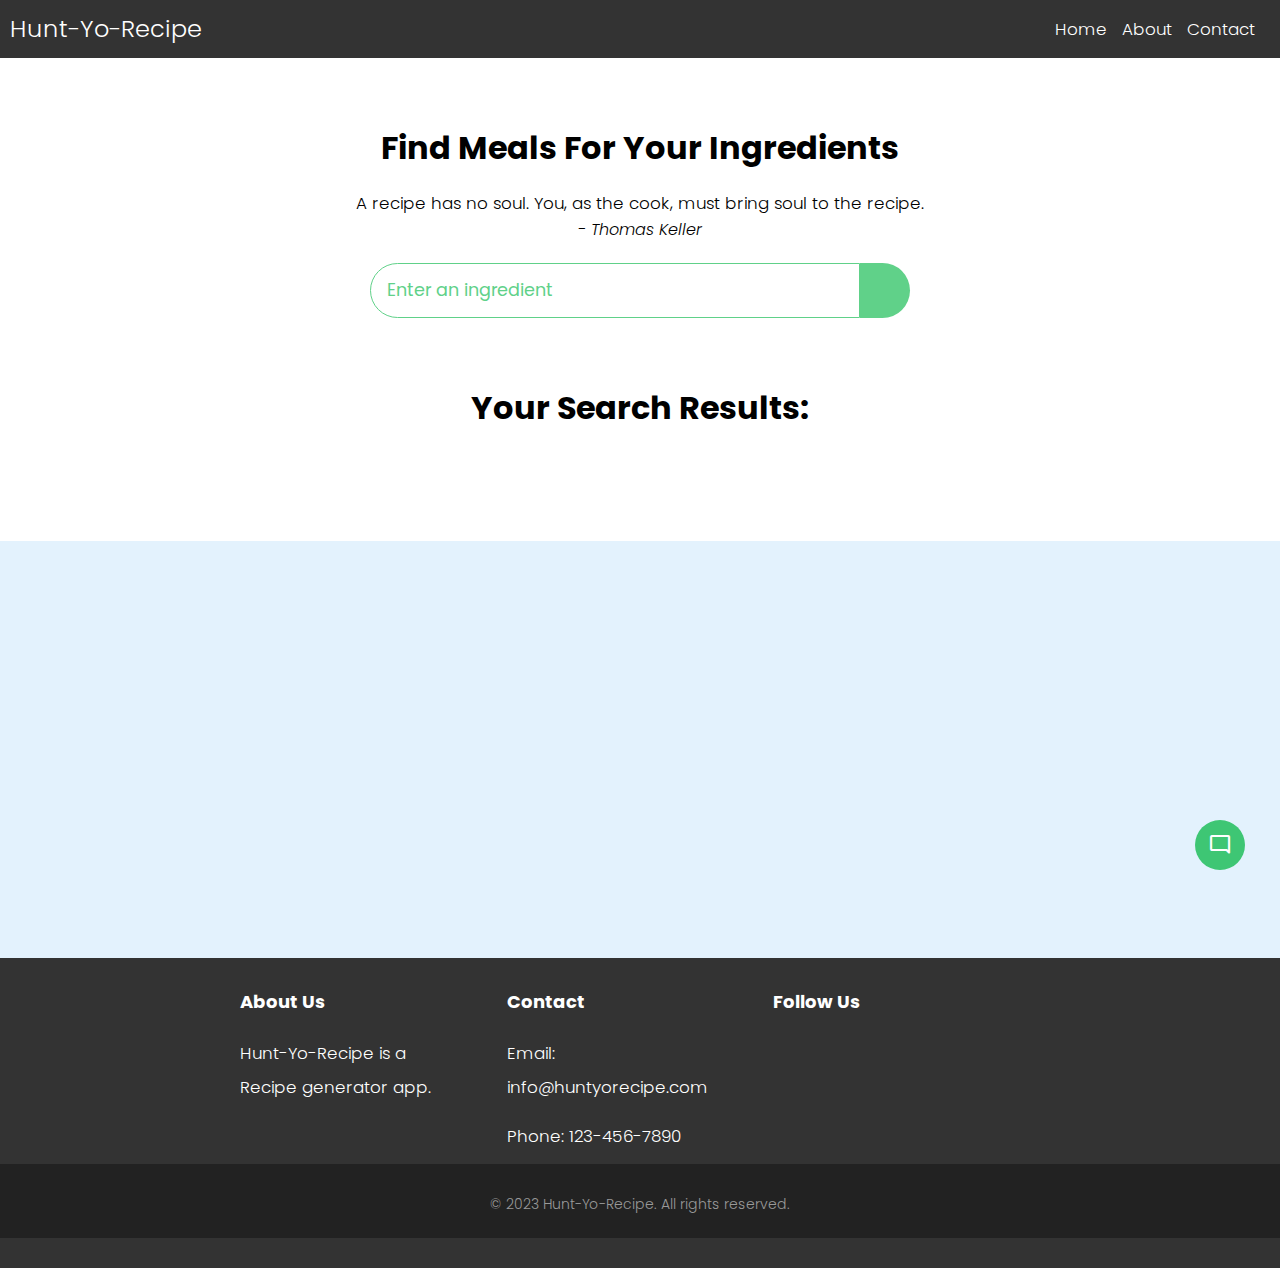
<file: index.html>
<!DOCTYPE html>
<html lang="en">
<head>
  <meta charset="UTF-8">
  <meta name="viewport" content="width=device-width, initial-scale=1.0">
  <title>Find Meal For Your Ingredients</title>

  <link rel="stylesheet" href="https://fonts.googleapis.com/css2?family=Material+Symbols+Outlined:opsz,wght,FILL,GRAD@48,400,0,0" />
  <link rel="stylesheet" href="https://fonts.googleapis.com/css2?family=Material+Symbols+Rounded:opsz,wght,FILL,GRAD@48,400,1,0" />
  
  <link rel="stylesheet" href="https://cdnjs.cloudflare.com/ajax/libs/font-awesome/5.15.1/css/all.min.css" integrity="sha512-+4zCK9k+qNFUR5X+cKL9EIR+ZOhtIloNl9GIKS57V1MyNsYpYcUrUeQc9vNfzsWfV28IaLL3i96P9sdNyeRssA==" crossorigin="anonymous" />
  <link rel = "stylesheet" href = "style.css">
</head>
<body>

  <nav>
    <div class="navbar">
      <a href="index.html" class="logo">Hunt-Yo-Recipe</a>
      <ul class="nav-links">
        <li><a href="index.html">Home</a></li>
        <li><a href="aboutus.html">About</a></li>
        <li><a href="contactus.html">Contact</a></li>
      </ul>
    </div>
  </nav>
  
  <div class = "container">
    <div class = "meal-wrapper">
      <div class = "meal-search">
        <h2 class = "title">Find Meals For Your Ingredients</h2>
        <blockquote>A recipe has no soul. You, as the cook, must bring soul to the recipe.<br>
          <cite>- Thomas Keller</cite>
        </blockquote>

        <div class = "meal-search-box">
          <input type = "text" class = "search-control" placeholder="Enter an ingredient" id = "search-input">
          <button type = "submit" class = "search-btn btn" id = "search-btn">
            <i class = "fas fa-search"></i>
          </button>
        </div>
      </div>

      <div class = "meal-result">
        <h2 class = "title">Your Search Results:</h2>
        <div id= "meal">
          <!-- meal item -->
          <!-- <div class = "meal-item">
            <div class = "meal-img">
              <img src = "food.jpg" alt = "food">
            </div>
            <div class = "meal-name">
              <h3>Potato Chips</h3>
              <a href = "#" class = "recipe-btn">Get Recipe</a>
            </div>
          </div> -->
          <!-- end of meal item -->
        </div>
      </div>


      <div class = "meal-details">
        <!-- recipe close btn -->
        <button type = "button" class = "btn recipe-close-btn" id = "recipe-close-btn">
          <i class = "fas fa-times"></i>
        </button>

        <!-- meal content -->
        <div class = "meal-details-content">
          <!-- <h2 class = "recipe-title">Meals Name Here</h2>
          <p class = "recipe-category">Category Name</p>
          <div class = "recipe-instruct">
            <h3>Instructions:</h3>
            <p>Lorem ipsum, dolor sit amet consectetur adipisicing elit. Quo blanditiis quis accusantium natus! Porro, reiciendis maiores molestiae distinctio veniam ratione ex provident ipsa, soluta suscipit quam eos velit autem iste!</p>
            <p>Lorem ipsum dolor sit amet consectetur adipisicing elit. Amet aliquam voluptatibus ad obcaecati magnam, esse numquam nisi ut adipisci in?</p>
          </div>
          <div class = "recipe-meal-img">
            <img src = "food.jpg" alt = "">
          </div>
          <div class = "recipe-link">
            <a href = "#" target = "_blank">Watch Video</a>
          </div> -->
        </div>
      </div>
    </div>
  </div>
<!--       Footer       -->
  <footer class="footer">
    <div class="footer-content">
      <div class="footer-column">
        <h3>About Us</h3>
        <p>Hunt-Yo-Recipe is a Recipe generator app.</p>
      </div>
      <div class="footer-column">
        <h3>Contact</h3>
        <p>Email: info@huntyorecipe.com</p>
        <p>Phone: 123-456-7890</p>
      </div>
      <div class="footer-column">
        <h3>Follow Us</h3>
        <ul class="social-media">
          <li><a href="#"><i class="fab fa-facebook"></i></a></li>
          <li><a href="#"><i class="fab fa-twitter"></i></a></li>
          <li><a href="#"><i class="fab fa-instagram"></i></a></li>
        </ul>
      </div>
    </div>
    <div class="footer-bottom">
      <p>&copy; 2023 Hunt-Yo-Recipe. All rights reserved.</p>
    </div>
  </footer>


<!-- //////////////////////////////////////////////////////////////////////////////////////////// -->
  <button class="chatbot-toggler">
    <span class="material-symbols-rounded">mode_comment</span>
    <span class="material-symbols-outlined">close</span>
  </button>
  <div class="chatbot">
    <header>
      <h2>Hunt-Yo-Recipe Chat</h2>
      <span class="close-btn material-symbols-outlined">close</span>
    </header>
    <ul class="chatbox">
      <li class="chat incoming">
        <span class="material-symbols-outlined">sentiment_very_satisfied</span>
        <p>Hi there 👋<br>How can I help you today?</p>
      </li>
    </ul>
    <div class="chat-input">
      <textarea placeholder="Enter a message..." spellcheck="false" required></textarea>
      <span id="send-btn" class="material-symbols-rounded">send</span>
    </div>
  </div>
<!-- ///////////////////////////////////////////////////////////////////////////// -->

  <script src = "/script.js"></script>
</body>
</html>
</file>
<file: style.css>
@import url('https://fonts.googleapis.com/css2?family=Poppins:wght@200;300;400;500;600;700;800;900&display=swap');

*{
    padding: 0;
    margin: 0;
    box-sizing: border-box;
}
:root{
    --tenne-tawny: #60d189;
    --tenne-tawny-dark: #3ec674;
}
body{
    font-weight: 300;
    font-size: 1.05rem;
    line-height: 1.6;
    font-family: 'Poppins', sans-serif;
}

/*  */
.btn{
    font-family: inherit;
    cursor: pointer;
    outline: 0;
    font-size: 1.05rem;
}
.text{
    opacity: 0.8;
}
.title{
    font-size: 2rem;
    margin-bottom: 1rem;
}

nav {
    background-color: #333;
    color: #fff;
  }
  
  .navbar {
    display: flex;
    justify-content: space-between;
    align-items: center;
    padding: 10px;
  }
  
  .logo {
    color: #fff;
    font-size: 1.5rem;
    text-decoration: none;
  }
  
  .nav-links {
    list-style-type: none;
    display: flex;
  }
  
  .nav-links li {
    margin-right: 15px;
  }
  
  .nav-links a {
    color: #fff;
    text-decoration: none;
    transition: color 0.3s ease;
  }
  
  .nav-links a:hover {
    color: #aaf;
  }

/*  */
.container{
    min-height: 100vh;
}
.meal-wrapper{
    max-width: 1280px;
    margin: 0 auto;
    padding: 2rem;
    background: #fff;
    text-align: center;
}
.meal-search{
    margin: 2rem 0;
}
.meal-search cite{
    font-size: 1rem;
}
.meal-search-box{
    margin: 1.2rem 0;
    display: flex;
    align-items: stretch;
}
.search-control,
.search-btn{
    width: 100%;
}
.search-control{
    padding: 0 1rem;
    font-size: 1.1rem;
    font-family: inherit;
    outline: 0;
    border: 1px solid var(--tenne-tawny);
    color: var(--tenne-tawny);
    border-top-left-radius: 2rem;
    border-bottom-left-radius: 2rem;
}
.search-control::placeholder{
    color: var(--tenne-tawny);
}
.search-btn{
    width: 55px;
    height: 55px;
    font-size: 1.8rem;
    background: var(--tenne-tawny);
    color: #fff;
    border: none;
    border-top-right-radius: 2rem;
    border-bottom-right-radius: 2rem;
    transition: all 0.4s linear;
    -webkit-transition: all 0.4s linear;
    -moz-transition: all 0.4s linear;
    -ms-transition: all 0.4s linear;
    -o-transition: all 0.4s linear;
}
.search-btn:hover{
    background: var(--tenne-tawny-dark);
}
.meal-result{
    margin-top: 4rem;
}
#meal{
    margin: 2.4rem 0;
}
.meal-item{
    border-radius: 1rem;
    -webkit-border-radius: 1rem;
    -moz-border-radius: 1rem;
    -ms-border-radius: 1rem;
    -o-border-radius: 1rem;
    overflow: hidden;
    box-shadow: 0 4px 21px -12px rgba(0, 0, 0, 0.79);
    margin: 2rem 0;
}
.meal-img img{
    width: 100%;
    display: block;
}
.meal-name{
    padding: 1.5rem 0.5rem;
}
.meal-name h3{
    font-size: 1.4rem;
}
.recipe-btn{
    text-decoration: none;
    color: #fff;
    background: var(--tenne-tawny);
    font-weight: 500;
    font-size: 1.1rem;
    padding: 0.75rem 0;
    display: block;
    width: 175px;
    margin: 1rem auto;
    border-radius: 2rem;
    -webkit-border-radius: 2rem;
    -moz-border-radius: 2rem;
    -ms-border-radius: 2rem;
    -o-border-radius: 2rem;
    transition: all 0.4s linear;
    -webkit-transition: all 0.4s linear;
    -moz-transition: all 0.4s linear;
    -ms-transition: all 0.4s linear;
    -o-transition: all 0.4s linear;
}
.recipe-btn:hover{
    background: var(--tenne-tawny-dark);
}

/* meal details */
.meal-details{
    position: fixed;
    top: 50%;
    left: 50%;
    transform: translate(-50%, -50%);
    -webkit-transform: translate(-50%, -50%);
    -moz-transform: translate(-50%, -50%);
    -ms-transform: translate(-50%, -50%);
    -o-transform: translate(-50%, -50%);
    color: #fff;
    background: var(--tenne-tawny);
    border-radius: 1rem;
    -webkit-border-radius: 1rem;
    -moz-border-radius: 1rem;
    -ms-border-radius: 1rem;
    -o-border-radius: 1rem;
    width: 90%;
    height: 90%;
    overflow-y: scroll;
    display: none;
    padding: 2rem 0;
}
.meal-details::-webkit-scrollbar{
    width: 10px;
}
.meal-details::-webkit-scrollbar-thumb{
    background: #f0f0f0;
    border-radius: 2rem;
    -webkit-border-radius: 2rem;
    -moz-border-radius: 2rem;
    -ms-border-radius: 2rem;
    -o-border-radius: 2rem;
}


/* js related */
.showRecipe{
    display: block;
}

.meal-details-content{
    margin: 2rem;
}
.meal-details-content p:not(.recipe-category){
    padding: 1rem 0;
}
.recipe-close-btn{
    position: absolute;
    right: 2rem;
    top: 2rem;
    font-size: 1.8rem;
    background: #fff;
    border: none;
    width: 35px;
    height: 35px;
    border-radius: 50%;
    -webkit-border-radius: 50%;
    -moz-border-radius: 50%;
    -ms-border-radius: 50%;
    -o-border-radius: 50%;
    display: flex;
    align-items: center;
    justify-content: center;
    opacity: 0.9;
}
.recipe-title{
    letter-spacing: 1px;
    padding-bottom: 1rem;
}
.recipe-category{
    background: #fff;
    font-weight: 600;
    color: var(--tenne-tawny);
    display: inline-block;
    padding: 0.2rem 0.5rem;
    border-radius: 0.3rem;
    -webkit-border-radius: 0.3rem;
    -moz-border-radius: 0.3rem;
    -ms-border-radius: 0.3rem;
    -o-border-radius: 0.3rem;
}
.recipe-category{
    background: #fff;
    font-weight: 600;
    color: var(--tenne-tawny);
    display: inline-block;
    padding: 0.2rem 0.5rem;
    border-radius: 0.3rem;
    -webkit-border-radius: 0.3rem;
    -moz-border-radius: 0.3rem;
    -ms-border-radius: 0.3rem;
    -o-border-radius: 0.3rem;
}
.recipe-instruct{
    padding: 1rem 0;
}
.recipe-meal-img img{
    width: 100px;
    height: 100px;
    border-radius: 50%;
    -webkit-border-radius: 50%;
    -moz-border-radius: 50%;
    -ms-border-radius: 50%;
    -o-border-radius: 50%;
    margin: 0 auto;
    display: block;
}
.recipe-link{
    margin: 1.4rem 0;
}
.recipe-link a{
    color: #fff;
    font-size: 1.2rem;
    font-weight: 700;
    transition: all 0.4s linear;
    -webkit-transition: all 0.4s linear;
    -moz-transition: all 0.4s linear;
    -ms-transition: all 0.4s linear;
    -o-transition: all 0.4s linear;
}
.recipe-link a:hover{
    opacity: 0.8;
}


/*  */
.notFound{
    grid-template-columns: 1fr!important;
    color: var(--tenne-tawny);
    font-size: 1.8rem;
    font-weight: 600;
    width: 100%;
}

/*About us page styling*/
h1 {
    font-size: 2rem;
    margin-bottom: 20px;
  }
  
  p {
    line-height: 2;
    margin-bottom: 10px;
  }

  .container-about {
    width: 900px;
    margin: 150px auto;
    padding: 20px;
    background-color: #f5f5f5;
    border: 1px solid #ccc;
    border-radius: 5px;
    text-align: center;
  }



/* Media Queries */
@media screen and (min-width: 600px){
    .meal-search-box{
        width: 540px;
        margin-left: auto;
        margin-right: auto;
    }
}

@media screen and (min-width: 768px){
    #meal{
        display: grid;
        grid-template-columns: repeat(2, 1fr);
        gap: 2rem;
    }
    .meal-item{
        margin: 0;
    }
    .meal-details{
        width: 700px;
    }
}

/*Footer*/

.footer {
    background-color: #333;
    color: #fff;
    padding: 30px 0;
  }
  
  .footer-content {
    max-width: 800px;
    margin: 0 auto;
    display: flex;
    justify-content: space-between;
    align-items: flex-start;
  }
  
  .footer-column {
    flex: 1;
    margin-right: 40px;
  }
  
  h3 {
    font-size: 18px;
    margin-bottom: 20px;
  }
  
  ul.social-media {
    list-style-type: none;
    padding: 0;
    display: flex;
  }
  
  ul.social-media li {
    margin-right: 10px;
  }
  
  ul.social-media li a {
    color: #fff;
    font-size: 24px;
    text-decoration: none;
  }
  
  .footer-bottom {
    background-color: #222;
    padding: 10px 0;
    text-align: center;
  }
  
  .footer-bottom p {
    font-size: 14px;
    color: #999;
  }

  

/*contact us*/

.main {
    display: flex;
    align-items: center;
    justify-content: space-around;
    padding: 3rem;
}

.main--right img {
    width: 615px;
    height: auto;
}

.main--left h1, h6, p {
    margin-top: 1rem;
}

.main--left h1 {
    font-size: 2rem;
    font-weight: 600;
}

.main--left h6 {
    font-size: 1.5rem;
    font-weight: 500;
}

.main--left p {
    font-size: 1rem;
    margin-top: 1rem;
}

.main--left button {
    margin-top: 3rem;
    background-color: #519C7A;
    color: white;
    padding: .5rem 2rem;
    border: none;
}

.banner-box {
    position: relative;
    text-align: center;
    color: white;
}

.contact{

    position: absolute;
    bottom: 50px;
    left: 50px;
}
.container-fluid{
    padding-top: 81px;
    padding-bottom: 85px;
}

.form-box{
    display: flex;
    max-width: 568px;
    height: 547px;
    width: 568px;
    border-radius: 15px;
    margin-left: 45px;
    box-shadow: 0px 14px 20px 0px rgba(0, 0, 0, 0.25);
    background-color: rgba(252, 248, 248, 1);
}

.fname{
    float: left;
    padding-right: 10px;
}

.main-form{
    padding-left: 15px;
    padding-top: 25px;
    
}

.form-input {
    display: flex;
    border: none;
    max-width: 261px;
    height: 30px;
    width: 261px;
    margin-top: 12px;
    border-radius: 7px;
    background-color: rgba(217, 217, 217, 1);
}

.form-input-long {
    display: flex;
    border: none;
    max-width: 533px;
    height: 30px;
    width: 533px;
    margin-top: 12px;
    border-radius: 7px;
    background-color: rgba(217, 217, 217, 1);
}

.form-input-message{
    display: flex;
    border: none;
    max-width: 533px;
    height: 124px;
    width: 533px;
    margin-top: 12px;
    border-radius: 7px;
    background-color: rgba(217, 217, 217, 1);
}

.send-btn{
    float: right;

    border: none;
    max-width: 136px;
    height: 47px;
    width: 136px;
    margin-top: 23px;
    border-radius: 7px;
    background-color: rgba(81, 156, 122, 1);
    color: white;
    text-align: center;
    font-weight: bold;
    
}



@media screen and (min-width: 992px){
    #meal{
        grid-template-columns: repeat(3, 1fr);
    }
}



/* ///////////////////////////////////////////////////////////// */


/* Import Google font - Poppins */
@import url('https://fonts.googleapis.com/css2?family=Poppins:wght@400;500;600&display=swap');

* {
  margin: 0;
  padding: 0;
  box-sizing: border-box;
  font-family: "Poppins", sans-serif;
}
body {
  background: #E3F2FD;
}
.chatbot-toggler {
  position: fixed;
  bottom: 30px;
  right: 35px;
  outline: none;
  border: none;
  height: 50px;
  width: 50px;
  display: flex;
  cursor: pointer;
  align-items: center;
  justify-content: center;
  border-radius: 50%;
  background: #3ec674;
  transition: all 0.2s ease;
}
body.show-chatbot .chatbot-toggler {
  transform: rotate(90deg);
}
.chatbot-toggler span {
  color: #fff;
  position: absolute;
}
.chatbot-toggler span:last-child,
body.show-chatbot .chatbot-toggler span:first-child  {
  opacity: 0;
}
body.show-chatbot .chatbot-toggler span:last-child {
  opacity: 1;
}
.chatbot {
  position: fixed;
  right: 35px;
  bottom: 90px;
  width: 420px;
  background: #fff;
  border-radius: 15px;
  overflow: hidden;
  opacity: 0;
  pointer-events: none;
  transform: scale(0.5);
  transform-origin: bottom right;
  box-shadow: 0 0 128px 0 rgba(0,0,0,0.1),
              0 32px 64px -48px rgba(0,0,0,0.5);
  transition: all 0.1s ease;
}
body.show-chatbot .chatbot {
  opacity: 1;
  pointer-events: auto;
  transform: scale(1);
}
.chatbot header {
  padding: 16px 0;
  position: relative;
  text-align: center;
  color: #fff;
  background: #3ec674;
  box-shadow: 0 2px 10px rgba(0,0,0,0.1);
}
.chatbot header span {
  position: absolute;
  right: 15px;
  top: 50%;
  display: none;
  cursor: pointer;
  transform: translateY(-50%);
}
header h2 {
  font-size: 1.4rem;
}
.chatbot .chatbox {
  overflow-y: auto;
  height: 510px;
  padding: 30px 20px 100px;
}
.chatbot :where(.chatbox, textarea)::-webkit-scrollbar {
  width: 6px;
}
.chatbot :where(.chatbox, textarea)::-webkit-scrollbar-track {
  background: #fff;
  border-radius: 25px;
}
.chatbot :where(.chatbox, textarea)::-webkit-scrollbar-thumb {
  background: #ccc;
  border-radius: 25px;
}
.chatbox .chat {
  display: flex;
  list-style: none;
}
.chatbox .outgoing {
  margin: 20px 0;
  justify-content: flex-end;
}
.chatbox .incoming span {
  width: 32px;
  height: 32px;
  color: #fff;
  cursor: default;
  text-align: center;
  line-height: 32px;
  align-self: flex-end;
  background: #3ec674;
  border-radius: 4px;
  margin: 0 10px 7px 0;
}
.chatbox .chat p {
  white-space: pre-wrap;
  padding: 12px 16px;
  border-radius: 10px 10px 0 10px;
  max-width: 75%;
  color: #fff;
  font-size: 0.95rem;
  background: #3ec674;
}
.chatbox .incoming p {
  border-radius: 10px 10px 10px 0;
}
.chatbox .chat p.error {
  color: #721c24;
  background: #f8d7da;
}
.chatbox .incoming p {
  color: #000;
  background: #f2f2f2;
}
.chatbot .chat-input {
  display: flex;
  gap: 5px;
  position: absolute;
  bottom: 0;
  width: 100%;
  background: #fff;
  padding: 3px 20px;
  border-top: 1px solid #ddd;
}
.chat-input textarea {
  height: 55px;
  width: 100%;
  border: none;
  outline: none;
  resize: none;
  max-height: 180px;
  padding: 15px 15px 15px 0;
  font-size: 0.95rem;
}
.chat-input span {
  align-self: flex-end;
  color: #724ae8;
  cursor: pointer;
  height: 55px;
  display: flex;
  align-items: center;
  visibility: hidden;
  font-size: 1.35rem;
}
.chat-input textarea:valid ~ span {
  visibility: visible;
}

@media (max-width: 490px) {
  .chatbot-toggler {
    right: 20px;
    bottom: 20px;
  }
  .chatbot {
    right: 0;
    bottom: 0;
    height: 100%;
    border-radius: 0;
    width: 100%;
  }
  .chatbot .chatbox {
    height: 90%;
    padding: 25px 15px 100px;
  }
  .chatbot .chat-input {
    padding: 5px 15px;
  }
  .chatbot header span {
    display: block;
  }
}
</file>
